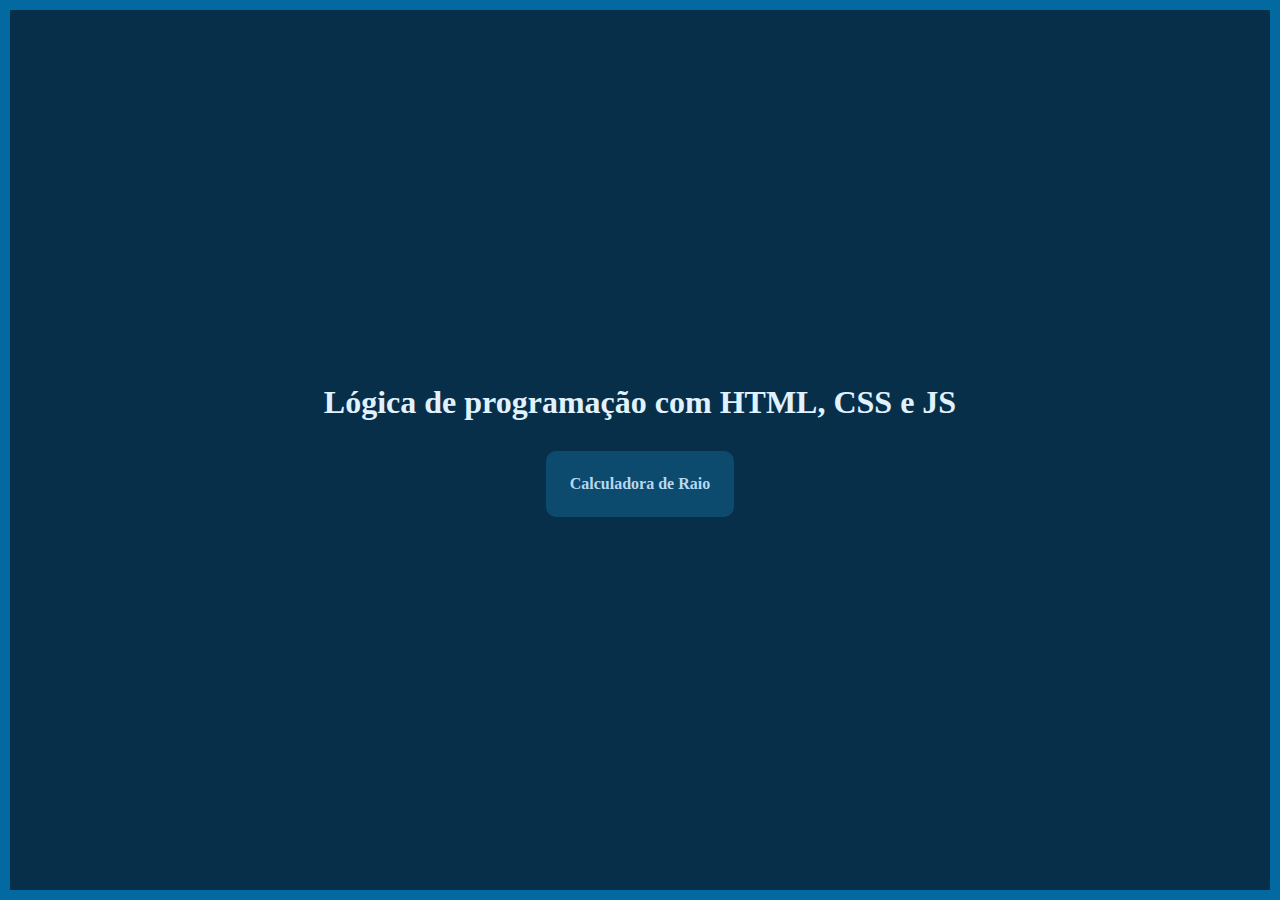
<file: index.html>
<!DOCTYPE html>
<html lang="en">
<head>
    <meta charset="UTF-8">
    <meta name="viewport" content="width=device-width, initial-scale=1.0">
    <link rel="stylesheet" href="style.css">

    <title>Lógica de programação HTML, CSS e JS</title>
</head>
<body>
    
    <header>
        <h1>Lógica de programação com HTML, CSS e JS</h1>
    </header>

    <nav>
        <ul>
            <li>
                <a href="./pages/calculadora-raio/calculadora-raio.html">Calculadora de Raio</a>
            </li>
        </ul>
    </nav>

</body>
</html>
</file>
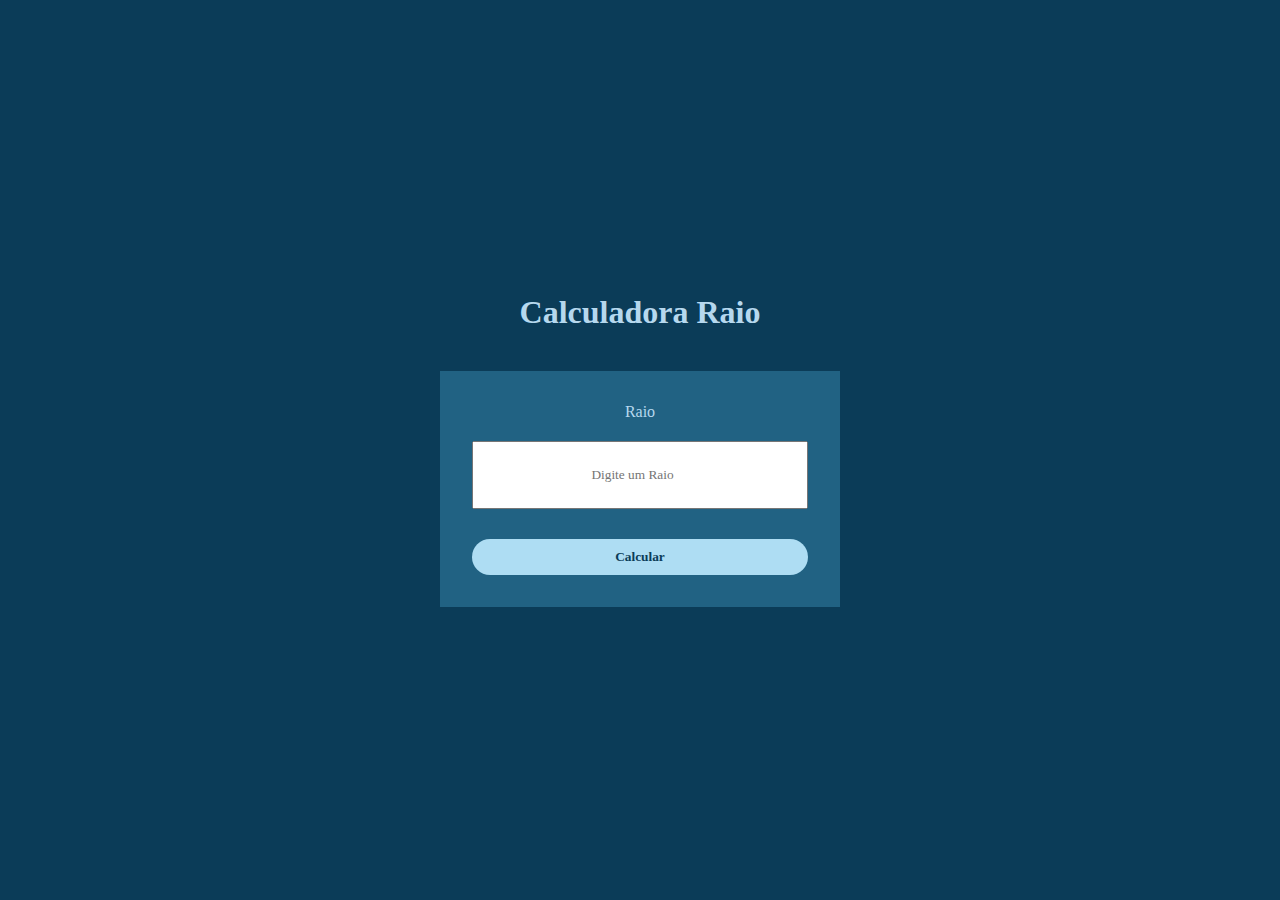
<file: pages/calculadora-raio/calculadora-raio.html>
<!DOCTYPE html>
<html lang="en">
<head>
    <meta charset="UTF-8">
    <meta name="viewport" content="width=device-width, initial-scale=1.0">
    <link rel="stylesheet" href="calculadora-raio.css">
    <title>Calculadora Raio</title>
</head>
<body>
    
    <header>
        <h1>Calculadora Raio</h1>
    </header>
    <main>
        <form action="">
            <label for="Raio">Raio</label>
            <input type="number" id="Raio" placeholder="Digite um Raio">
        </form>
        <button>Calcular</button>
        <p id="resultado"></p>

    </main>
</body>
</html>
</file>
<file: style.css>
*{
    margin:0;
    padding: 0;
    box-sizing: border-box;
    font-family:Georgia, 'Times New Roman', Times, serif;
}

:root{
    --main-background: #082f49 ;
    --text-color: #e0f2fe;
    --nav-background:#0c4a6e;
    --a-color:#b6d8ee;
    --a-hover:#06b6d4;
}

body{
    background-color: var(--main-background);
    color:var(--text-color);
    display: flex;
    flex-direction: column;
    min-height: 100svh;
    justify-content: center;
    align-items: center;
    gap: 30px;
    border: 10px solid #0369a1;
}

nav{
    background-color: var(--nav-background);
    width: fit-content;
    padding: 24px;
    border-radius: 10px;
}

ul, li{
    list-style: none;
}

a{
    text-decoration: none;
    color: var(--a-color);
    font-weight: bolder;
}

a:hover{
    color: var(--a-hover);
}
</file>
<file: pages/calculadora-raio/calculadora-raio.css>
*{
    margin:0;
    padding: 0;
    box-sizing: border-box;
    text-align: center;
    font-family:Georgia, 'Times New Roman', Times, serif;
}

:root{
    --bg-body:#0b3c58; ;
    --text-color: #e0f2fe;
    --bg-main: #216283;
    --a-color:#b6d8ee;
    --a-hover:#7dd3fc;
    --button: #aeddf3;
}

a:hover{
    color: var(--a-hover);
}

body{
    background-color: var(--bg-body);
    color: #b6d8ee;
    display: flex;
    flex-direction: column;
    min-height: 100svh;
    justify-content: center;
    align-items: center;
    gap: 40px;
}

main{
    background-color: var(--bg-main);
    width: 400px;
    align-items: center;
    text-align: center;
    padding: 2rem;
}

h1{
    color: var(--a-color);
}

button{
    width: 100%;
    padding: 16px;
    margin-top: 30px;
    background: var(--button);
    font-weight: bolder;
    border: none;
    color: var(--bg-body);
    border-radius: 30px;
    cursor: pointer;
    padding: 10px 20px;
}

button:hover {
    background: var(--a-hover);
} 

input{
    width: 100%;
    padding: 24px;
    margin-top: 20px;
}
</file>
